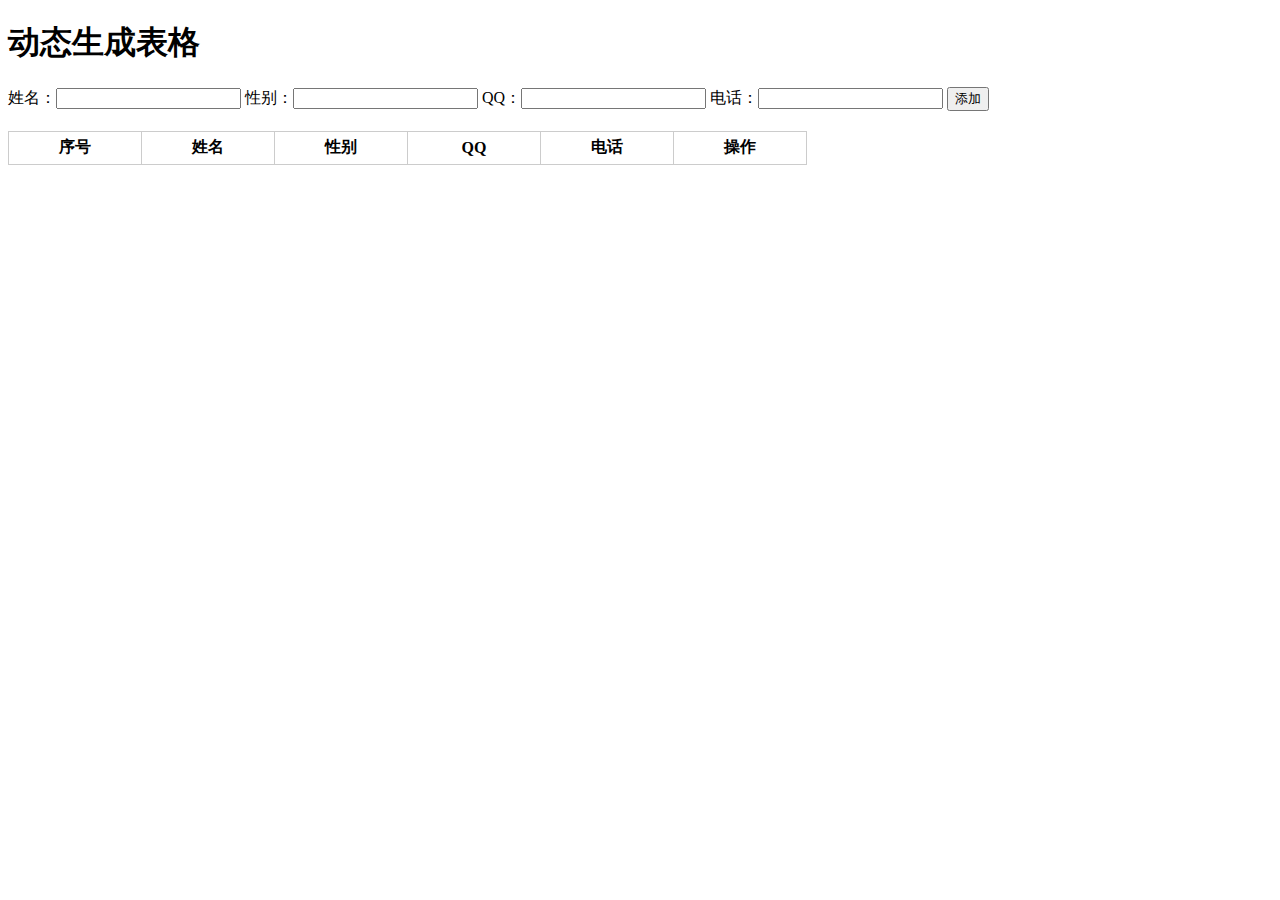
<file: work2/动态生成表格.html>
<!DOCTYPE html>
<html lang="en">

<head>
    <meta charset="UTF-8">
    <meta name="viewport" content="width=device-width, initial-scale=1.0">
    <meta http-equiv="X-UA-Compatible" content="ie=edge">
    <title>Document</title>
    <style>
        table {
            border: 1px solid #ccc;
            border-collapse: collapse;
            margin-top: 20px;
        }

        a {
            text-decoration: none;
        }

        th,
        td {
            border: 1px solid #ccc;
            width: 130px;
            height: 30px;
            text-align: center;
        }

        tbody tr:nth-child(odd) {
            background: #d8d8d8;
        }

        tbody tr:nth-child(even) {
            background: #58bc58;
        }
    </style>

<body>
    <h1>动态生成表格</h1>
    姓名：<input type="text" id="text1">
    性别：<input type="text" id="text2">


    QQ：<input type="text" id="text3">
    电话：<input type="tel" id="text4">

    <input type="button" id="add" value="添加">
    <!-- <input type="reset" id="reset" value="重置"> -->
    <table id="tb" cellspacing=0 cellspadding=0>
        <thead id="thead">
            <th>序号</th>
            <th>姓名</th>
            <th>性别</th>
            <th>QQ</th>
            <th>电话</th>
            <th>操作</th>
        </thead>
        <tbody id="tbody">
            <!-- <tr>
                <td>${i}</td>
                <td contenteditable="true">${name}</td>
            </tr> -->
            <!-- <a href="###">删除</a> -->
        </tbody>
    </table>
</body>
<script>
    var text1 = document.querySelector('#text1');
    var text2 = document.querySelector('#text2');
    var text3 = document.querySelector('#text3');
    var text4 = document.querySelector('#text4');
    var tbody = document.querySelector('#tbody'); //shift+alt+下键
    var add = document.querySelector('#add');
  
    let str = '';
    add.onclick = () => {
     
        let data = {
            name: text1.value,
            gender: text2.value,
            qq: text3.value,
            phone: text4.value
        }
        setdata(data);
    }

    //存数据
    function setdata(data) {
        //[{},{}]-做成这样的数据
        let mycon = window.localStorage.getItem('data');
        if (mycon) {
            //有数据：非空字符串为真  '' '0' 0
            mycon = JSON.parse(mycon);
            console.log(mycon);
        } else {
            //没有数据
            mycon = [];
        }
        // let arr = [];
        mycon.push(data);
        // //把数据存到本地存储里面
        window.localStorage.setItem('data', JSON.stringify(mycon));
        render();
    }

    //数据渲染
    function render() {
        let mycon = window.localStorage.getItem('data');
        if (mycon) {
            mycon = JSON.parse(mycon);
            let str = mycon.map((item, index) => {
                return `<tr data-index="${index}">
                <td>1</td>
                <td contenteditable="true">${item.name}</td>
                <td contenteditable="true">${item.gender}</td>
                <td contenteditable="true">${item.qq}</td>
                <td contenteditable="true">${item.phone}</td>
                <td contenteditable="true"><a href="###" class="del">删除</a>&nbsp;&nbsp;<a class="clone" href="###">复制</a></td>
            </tr>`;
            }).join('');
            tbody.innerHTML = str;
        }

    }

    render(); //入口

    //删除功能
    tbody.onclick = ev => {
        console.log(ev.target.parentNode.parentNode.dataset.index);
        let index = ev.target.parentNode.parentNode.dataset.index; //0
        let mycon = window.localStorage.getItem('data');
        mycon = JSON.parse(mycon);
        // console.log(mycon);
        mycon = mycon.filter((item, idx) => {
            return index != idx;
        });
        console.log(mycon);
        window.localStorage.setItem('data', JSON.stringify(mycon));
        render();
    }
</script>

</html>
</file>
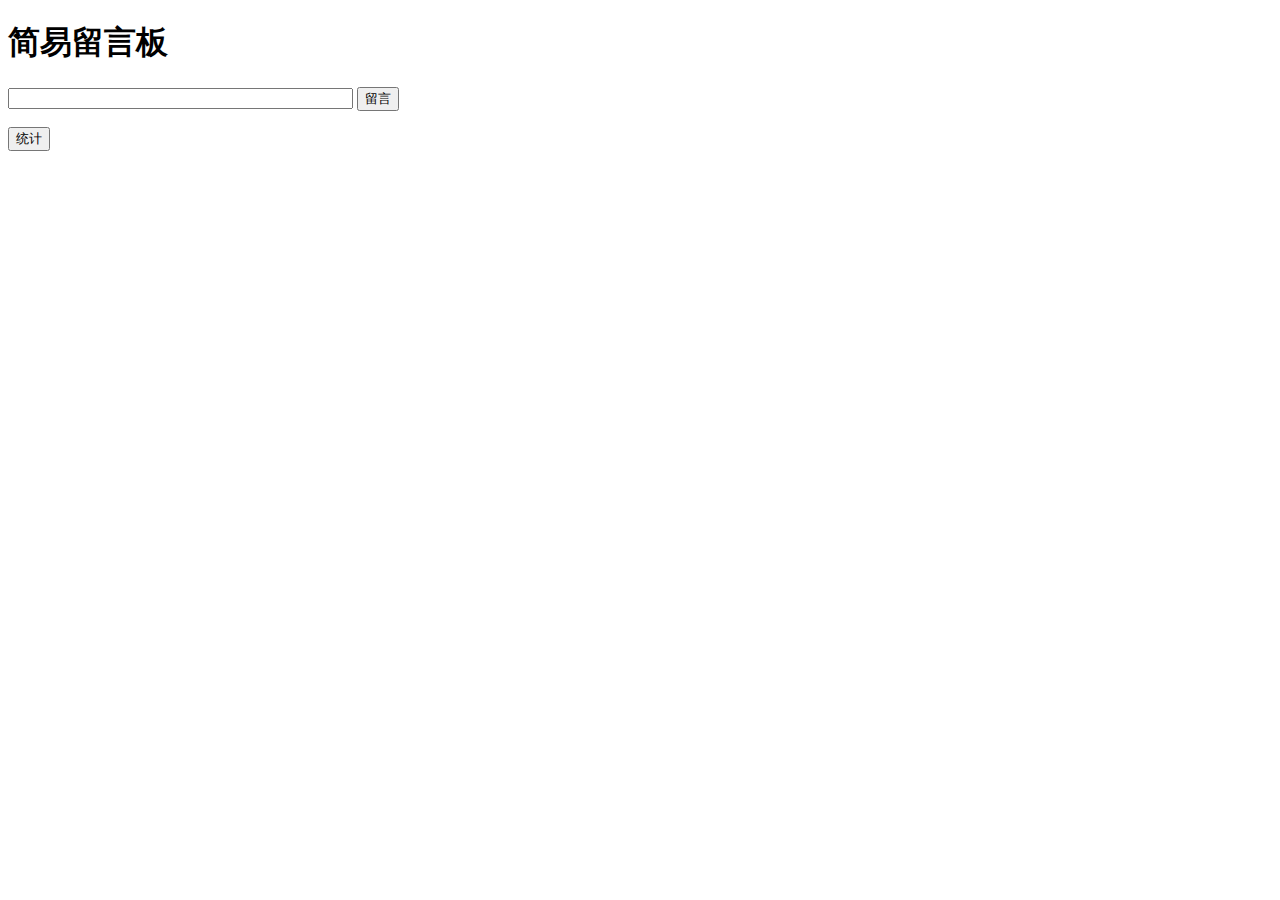
<file: work2/留言板.html>
<!DOCTYPE html>
<html lang="en">

<head>
    <meta charset="UTF-8">
    <meta name="viewport" content="width=device-width, initial-scale=1.0">
    <title>Document</title>
</head>

<body>
    <script type="text/javascript">
        var count = 0;
        window.onload = function () {
            var Msg = document.getElementById("msg");
            var Btn = document.getElementById("btn");
            var Msg_c = document.getElementById("msg_c");
            var Ul = document.createElement("ul"); //定义一个有序的列表
            Msg_c.appendChild(Ul); //向Msg_c中添加UL节点
            Btn.onclick = function () {
                /* 点击留言以后，在Msg_c中添加列表，在列表中添加内容
                                                        在每一条留言后面添加一个<span>标签 使用此标签的onclick属性
                                                      */
                var MsgValue = Msg.value;
                var Li = document.createElement("li");
                Li.innerHTML = MsgValue + " <span>删除</span>";
                var arrayLi = Ul.getElementsByTagName("li") //判断是否是第一个留言
                if (arrayLi.length > 0) {
                    Ul.insertBefore(Li, arrayLi[0]);
                    count++;
                } else {
                    Ul.appendChild(Li);
                    count++;
                }
                Msg.value = '';
                var Span = document.getElementsByTagName("span");
                for (var i = 0; i < Span.length; i++) {
                    Span[i].onclick = function () {
                        Ul.removeChild(this.parentNode);
                        count--;
                    }
                }
            }
        }

        function totalMessage() { //统计留言的数量
            alert("一共有" + count + "条留言");
        }
    </script>

    <body>
        <h1>简易留言板</h1>
        <input id="msg" type="text" size="40" value=""> <input id="btn" type="button" value="留言">
        <div id="msg_c"></div>
        <input type="button" value="统计" onclick="totalMessage()" />
    </body>
</body>

</html>
</file>
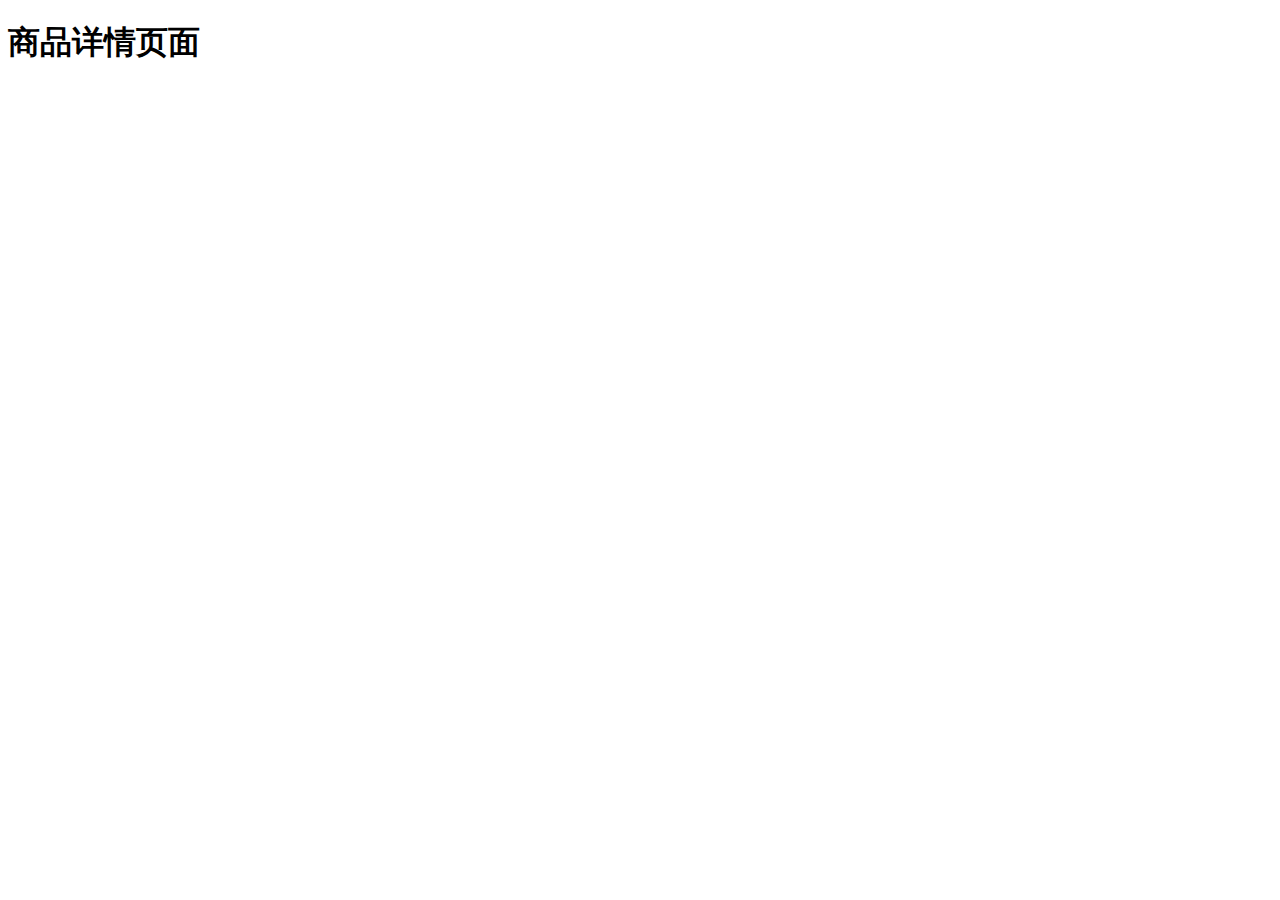
<file: src/pages/detail.html>
<!DOCTYPE html>
<html lang="en">
<head>
  <meta charset="UTF-8">
  <meta name="viewport" content="width=device-width, initial-scale=1.0">
  <meta http-equiv="X-UA-Compatible" content="ie=edge">
  <title>Document</title>
</head>
<body>

  <h1>商品详情页面</h1>

  <script>
    /*
      我是详情页面
        1. 从 localStorage 里面获取数据
    */

    // 1. 获取 localStorage 里面的数据
    const goodsInfo = JSON.parse(localStorage.getItem('goods_info'))

    // 判断一下数据
    if (goodsInfo === null) {
      alert('您查看的商品详情不存在了')
    } else {
      alert('我要渲染页面, 内容就是 ' + goodsInfo.name)
    }
  </script>
</body>
</html>
</file>
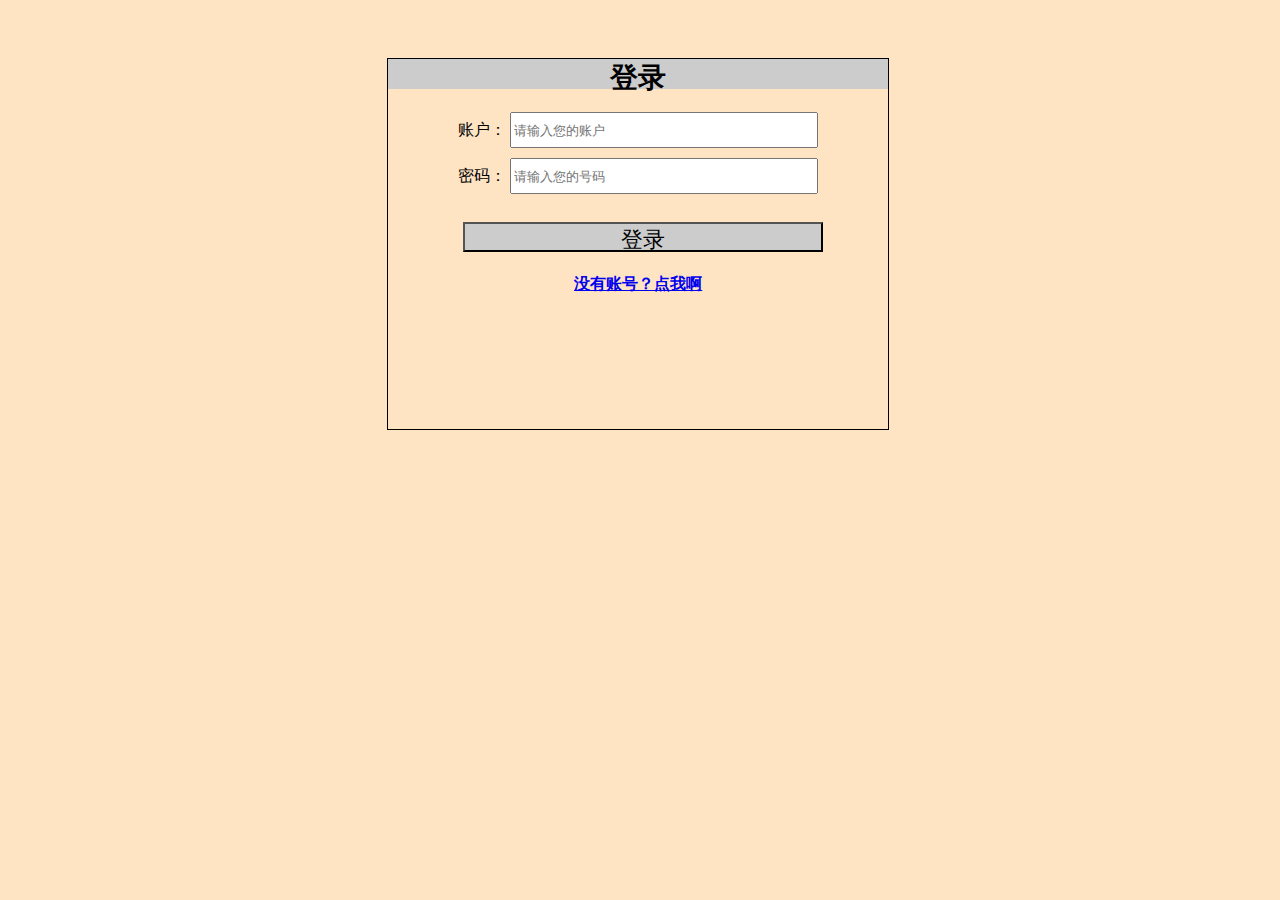
<file: src/pages/login.html>
<!DOCTYPE html>
<html lang="en">
<head>
    <meta charset="UTF-8">
    <title>登录</title>
    <link rel="stylesheet" type="text/css" href="../css/login.css">
    <script src="../js/login.js"></script>


</head>
<body bgcolor="#ffe4c4">

<div class="box">
    <div id="tittle"><h2 align="center">登录</h2></div>
    <p class="input_box">
        账户： <input id="uname" type="text" placeholder="请输入您的账户">
    </p>
    <p class="input_box">
        密码： <input id="upass" type="password" placeholder="请输入您的号码">
    </p>

    <div id="error_box"><br></div>
    <div class="button"><button onclick="foLogin()">登录</button></div>
   <h4 align="center"> <a href="../pages/login2.html">没有账号？点我啊</a></h4>

</div>

</body>
</html>
</file>
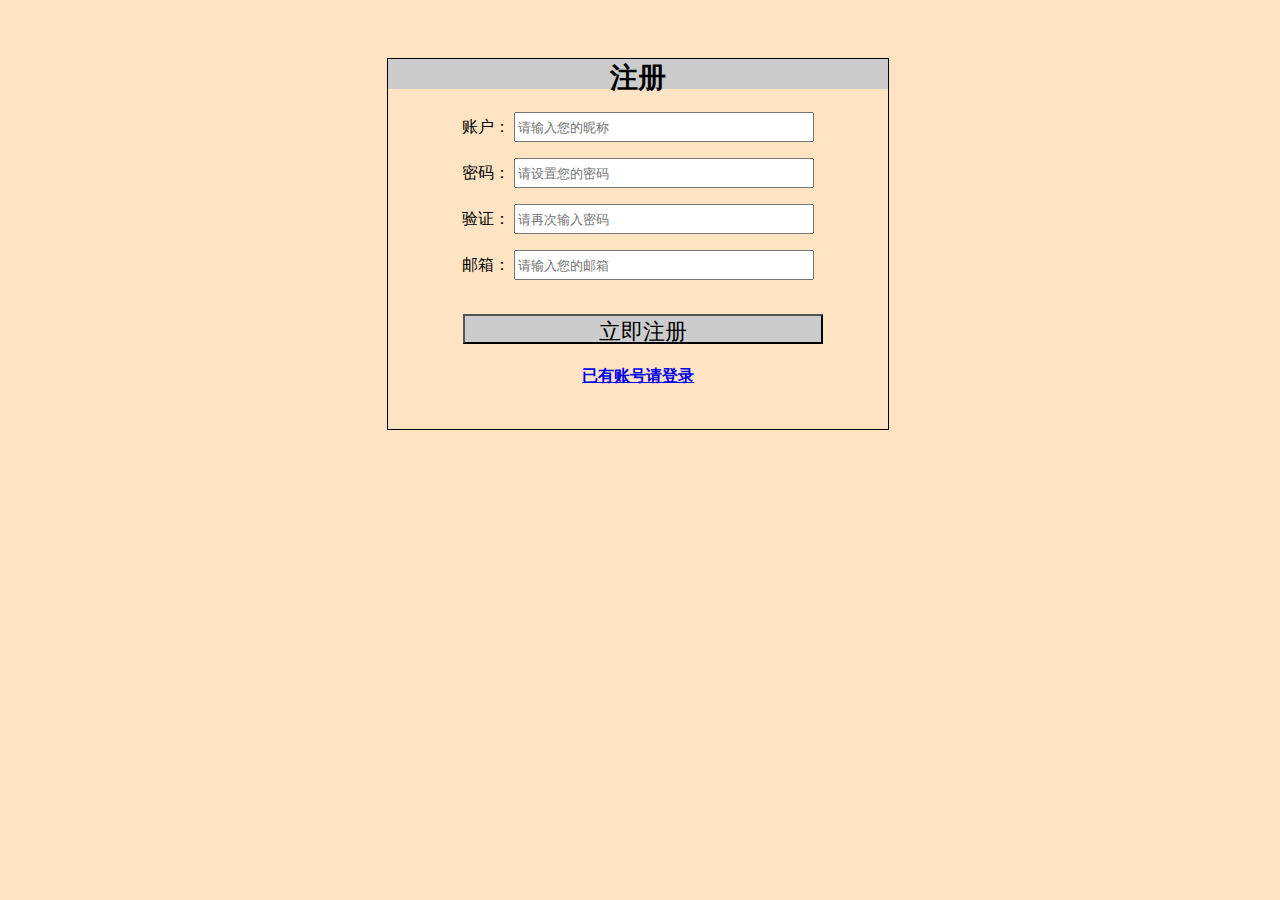
<file: src/pages/login2.html>
<html lang="en">

<head>
    <meta charset="UTF-8">
    <title>注册</title>
    <link rel="stylesheet" type="text/css" href="../css/login.css">
    <script src="../js/login2.js"></script>


</head>

<body bgcolor="#ffe4c4">

    <div class="box">
        <div id="tittle">
            <h2 align="center">注册</h2>
        </div>
        <p class="input_box">
            账户： <input id="uname" type="text" placeholder="请输入您的昵称">
        </p>
        <p class="input_box">
            密码： <input id="upass" type="password" placeholder="请设置您的密码">
        </p>
        <p class="input_box">
            验证： <input id="upass1" type="password" placeholder="请再次输入密码">
        </p>
        <p class="input_box">
            邮箱： <input id="youxiang" type="password" placeholder="请输入您的邮箱">
        </p>

        <div id="error_box"><br></div>
        <div class="button"><button onclick="foLogin()">立即注册</button></div>
        <h4 align="center"> <a href="../pages/login.html">已有账号请登录</a></h4>


    </div>

</body>

</html>
</file>
<file: src/css/login.css>
h2 {
    font-family: 宋体;
    font-size: 28px;
    text-align: center;
    background: #cccccc;
    margin-top: auto;
    height: 30px;
    width: 500px;
}

.box {
    border: 1px solid #000000;
    height: 370px;
    width: 500px;
    float: left;
    margin: 50px;
    margin-left: 30%;
}

.input_box {
    text-align: center;
    height: 30px;
    width: 500px;

}

input {
    align-self: center;
    height: 30px;
    width: 300px;
}

button {

    font-size: 22px;
    width: 360px;
    height: 30px;
    align-self: center;
    margin-bottom: auto;
    background: #cccccc;
    margin-left: 15%;

}
</file>
